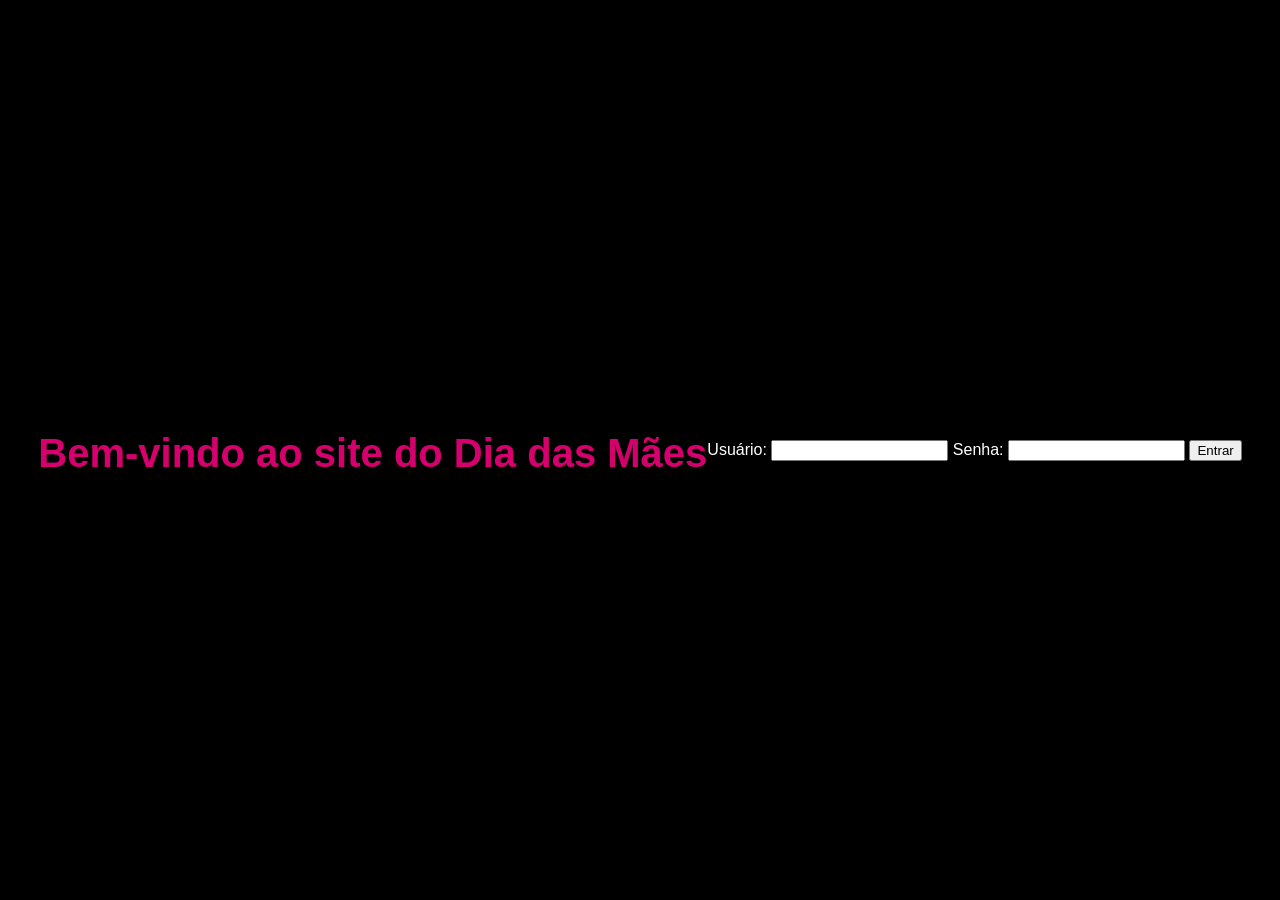
<file: index.html>
<!DOCTYPE html>
     <html lang="pt-BR">
     <head>
         <meta charset="UTF-8">
         <meta name="viewport" content="width=device-width, initial-scale=1.0">
         <title>Login - Dia das Mães</title>
         <link rel="stylesheet" href="styles.css">
     </head>
     <body>
         <h1>Bem-vindo ao site do Dia das Mães</h1>
         <form id="loginForm">
             <label for="username">Usuário:</label>
             <input type="text" id="username" required>
             <label for="password">Senha:</label>
             <input type="password" id="password" required>
             <button type="submit">Entrar</button>
         </form>
         <script src="script.js"></script>
     </body>
     </html>
</file>
<file: styles.css>
body {
    font-family: 'Arial', sans-serif;
    background-color: black; /* Fundo preto */
    color: white; /* Texto branco */
    display: flex;
    justify-content: center;
    align-items: center;
    height: 100vh; /* Altura total da tela */
    margin: 0;
}

.welcome-container {
    max-width: 600px;
    background: linear-gradient(to right, #ff7e5f, #feb47b); /* Gradiente de fundo */
    padding: 30px;
    border-radius: 10px;
    box-shadow: 0 4px 20px rgba(0, 0, 0, 0.5);
    text-align: center; /* Centraliza o texto */
}

h1 {
    color: #d5006d; /* Cor rosa para o título */
    font-size: 2.5em;
    margin-bottom: 20px;
}

p {
    font-size: 1.2em;
    margin: 20px 0;
}

.button {
    display: inline-block;
    margin-top: 20px;
    padding: 10px 15px;
    background-color: #d5006d; /* Cor rosa para o botão */
    color: white;
    text-decoration: none;
    border-radius: 5px;
    transition: background-color 0.3s;
}

.button:hover {
    background-color: #b0004d; /* Cor mais escura ao passar o mouse */
}

.image-container {
    margin-top: 20px;
}

.welcome-image {
    max-width: 100%;
    height: auto;
    border-radius: 10px; /* Bordas arredondadas para a imagem */
}
</file>
